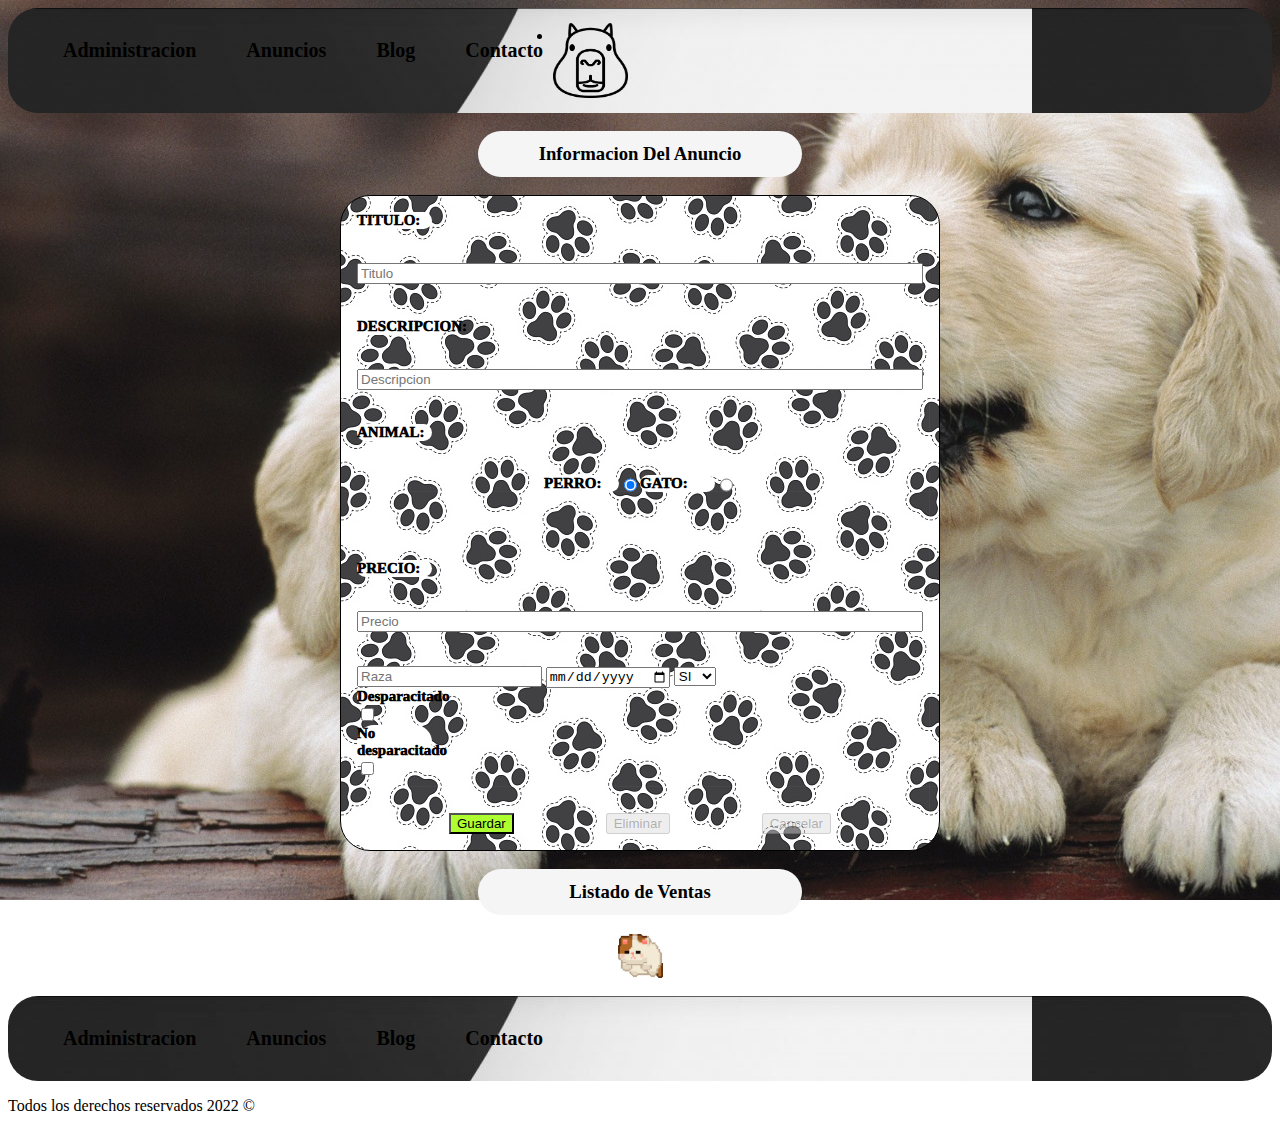
<file: RecuPrimerParcial.BrandonSuarez/administacion.html>
<!DOCTYPE html>
<html lang="es">
<head>
    <meta charset="UTF-8">
    <meta http-equiv="X-UA-Compatible" content="IE=edge">
    <meta name="viewport" content="width=device-width, initial-scale=1.0">
    <link rel="stylesheet" href="./css/estilos-admin.css">
    <title>Administracion</title>
</head>
<body>
    <nav>
        <ul><a href="">Administracion</a></ul>
        <ul><a href="index.html">Anuncios</a></ul>
        <ul><a href="">Blog</a></ul>
        <ul><a href="">Contacto</a></ul>
        <li><a href=""><img src="./imagenes/img_72966.png" alt=""></a></li>
    </nav>
    <main>
        <br>
        <section class="form">
            <div class="formAlta">
                <h3>Informacion Del Anuncio</h3>
                <br>
                <form id="form-alta">
                    <input type="hidden" name="txtId">
                    <label for="txtTitulo">TITULO:</label>
                    <br><br>
                    <input type="text" name="txtTitulo" placeholder="Titulo" autocomplete="off">
                    <br><br>
                    <label for="txtDescri">DESCRIPCION:</label>
                    <br><br>
                    <input type="text" name="txtDescri" placeholder="Descripcion" autocomplete="off">
                    <br><br>
                    <label for="rdoTipo">ANIMAL:</label>
                    <br><br>
                    <div class="rdo">
                        <label for="rdoTipo">PERRO:</label>
                        <input type="radio" name="rdoTipo" value="Perro" checked>
                        <label for="rdoTipo">GATO:</label>
                        <input type="radio" name="rdoTipo" value="Gato">
                    </div>
                    <br><br>
                    <br><br>
                    <label for="txtPrecio">PRECIO:</label>
                    <br><br>
                    <input type="number" name="txtPrecio" placeholder="Precio" autocomplete="off">
                    <br><br>
                    <div>
                        <input type="text" name="txtRaza"  placeholder="Raza" autocomplete="off">
                        <input type="date" name="txtFecha" autocomplete="off">
                        <select name="txtVacunas">
                            <option value="si">SI</option>
                            <option value="no">NO</option>
                        </select>
                        <br>
                    </div>
                    <div class="checkboxs">
                        <label for="txtBox1">Desparacitado</label>
                        <input type="checkbox" name="Box1" id="txtBox1" value="Desparacitado">
                        <label for="txtBox2">No desparacitado</label>
                        <input type="checkbox" name="Box2" id="txtBox2" value="No desparacitado">
                    </div>
                    <br><br>
                    <div class="botones">
                        <input type="submit" value="Guardar" id="btnSave">
                        <input type="button" value="Eliminar" id="btnDelete">
                        <input type="button" value="Cancelar" id="btnCancelar">
                    </div>
                </form>
            </div>
            <div class="Mensaje"></div>
        </section>
        <br>
        <section class="tabla">
            <h3>Listado de Ventas</h3>
            <br>
            <div class="spin"></div>
            <div class="divTabla"></div>
        </section>
    </main>
    <br>
    <footer>
        <nav>
            <ul><a href="">Administracion</a></ul>
            <ul><a href="index.html">Anuncios</a></ul>
            <ul><a href="">Blog</a></ul>
            <ul><a href="">Contacto</a></ul>
        </nav>
        <p>Todos los derechos reservados 2022 &copy;</p>
    </footer>
    <script src="./js/app.js" type="module"></script>
</body>
</html>
</file>
<file: RecuPrimerParcial.BrandonSuarez/css/estilos-admin.css>
#form-alta{
    box-sizing: border-box;
    width: 600px;
    padding: 16px;
    border: 1px solid black;
    margin: auto;
    display: flex;
    flex-direction: column;
    justify-content: center;
    border-collapse: collapse;
    background-image: url("../imagenes/Nav2.jpg");
    border-radius: 30px;
    font-size: 15px;
    font-weight: 1000;
}
label{
    display: flex;
    border-radius: 30px;
    background-color: white;
    width: 75px;
}
/*CSS BODY:*/
body{
    background-image: url("../imagenes/Anuncios.jpg");
    background-attachment: fixed;
    background-size: cover;
    
}
/*CSS TABLA:*/
table{
    border-collapse: collapse;
}
th{
    text-transform: capitalize;
    background-color: indianred;
}
th,td{
    border: 1px solid black;
    padding: 3px 5px;
    
}
td{
    background-color: aliceblue;
}
.divTabla{
    display: flex;
    justify-content: center;
}
/*CSS NAV Y CONTENIDO:*/
nav{
    display: flex;
    padding: 15px;
    justify-content: start;
    background-image: url("../imagenes/prueba.jpg");
    border-radius: 30px;

}
nav ul{
    margin-right: 10px;
}
nav ul li{
    display: flex;
    line-height: 80px;
    margin-left: 10px;
}
li img{
    width: 75px;
    height: 75px;
    float: right;
}
a{
    font-weight: bolder;
    font-size: 20px;
    text-align: center;
    margin-bottom: 0px;
    color: black;
}
a:active{
    text-decoration: none;
}
a:visited{
    text-decoration: none;
}
a:link{
    text-decoration: none;
}
a:hover{
    text-decoration: none;
    background-color: whitesmoke;
    color: black;
}
/*CSS H'S:*/
h3{
    display: flex;
    justify-self: center;
    justify-content: center;
    margin: auto;
    background-color:whitesmoke;
    width: 300px;
    padding: 12px;
    border-radius: 100px;
    border-color: black;
}
/*CSS BOTONES:*/
.botones{
    display: flex;
    justify-content: center;
    justify-content: space-evenly;
}
.botones>#btnSave{
    background-color: greenyellow;
}
/*.botones>#btnDelete{
    background-color: coral;
}*/
/*.botones>#btnCancelar{
    background-color: orange;
}*/
.rdo{
    display: flex;
    justify-content: center;
}
/*CSS SPINNER:*/
.spin{
    display: flex;
    justify-content: center;
}
.Mensaje{
    display: flex;
    justify-content: center;
    background-color: aliceblue;
}
</file>
